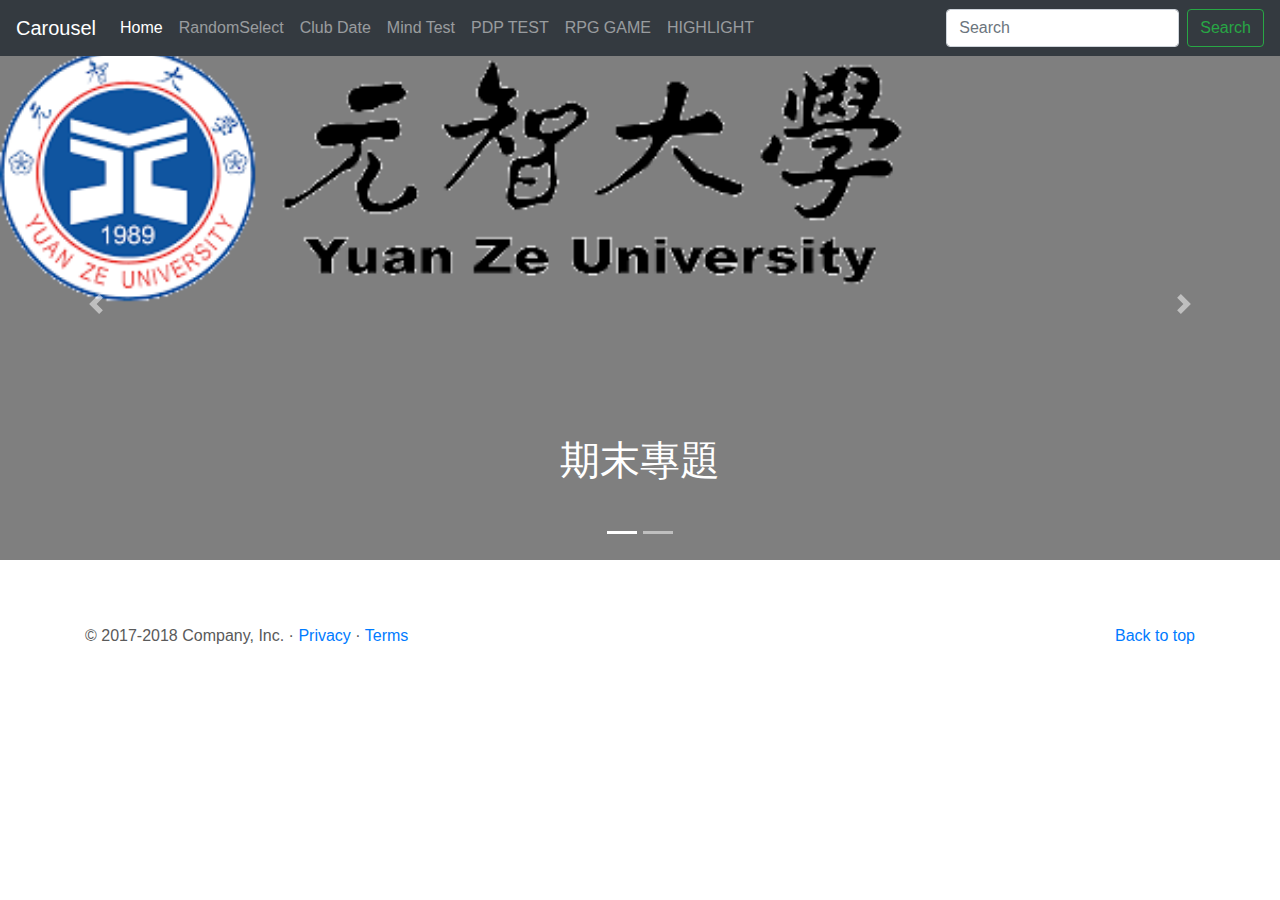
<file: index.html>
<!doctype html>
<html lang="en">

<head>
  <meta charset="utf-8">
  <meta name="viewport" content="width=device-width, initial-scale=1, shrink-to-fit=no">
  <meta name="description" content="">
  <meta name="author" content="">
  <link rel="icon" href="favicon.ico">

  <title>Carousel Template for Bootstrap</title>

  <!-- Bootstrap core CSS -->
  <link href="dist/css/bootstrap.min.css" rel="stylesheet">

  <!-- Custom styles for this template -->
  <link href="carousel.css" rel="stylesheet">
</head>

<body>

  <header>
    <nav class="navbar navbar-expand-md navbar-dark fixed-top bg-dark">
      <a class="navbar-brand" href="#">Carousel</a>
      <button class="navbar-toggler" type="button" data-toggle="collapse" data-target="#navbarCollapse"
        aria-controls="navbarCollapse" aria-expanded="false" aria-label="Toggle navigation">
        <span class="navbar-toggler-icon"></span>
      </button>
      <div class="collapse navbar-collapse" id="navbarCollapse">
        <ul class="navbar-nav mr-auto">
          <li class="nav-item active">
            <a class="nav-link" href="#">Home</a>
          </li>
          <li class="nav-item">
            <a class="nav-link" href="random-select.html">RandomSelect</a>
          </li>
          <li class="nav-item">
            <a class="nav-link" href="Club_date.html">Club Date</a>
          </li>
          <li class="nav-item">
            <a class="nav-link" href="Mind-test.html">Mind Test</a>
          </li>
          <li class="nav-item">
            <a class="nav-link" href="PDP.html">PDP TEST</a>
          </li>
          <li class="nav-item">
            <a class="nav-link" href="RPG.html">RPG GAME</a>
          </li>
          <li class="nav-item">
            <a class="nav-link" href="youtube.html">HIGHLIGHT</a>
          </li>
        </ul>
        <form class="form-inline mt-2 mt-md-0">
          <input class="form-control mr-sm-2" type="text" placeholder="Search" aria-label="Search">
          <button class="btn btn-outline-success my-2 my-sm-0" type="submit">Search</button>
        </form>
      </div>
    </nav>
  </header>

  <main role="main">

    <div id="myCarousel" class="carousel slide" data-ride="carousel">
      <ol class="carousel-indicators">
        <li data-target="#myCarousel" data-slide-to="0" class="active"></li>
        <li data-target="#myCarousel" data-slide-to="1"></li>
      </ol>
      <div class="carousel-inner">
        <div class="carousel-item active">
          <img class="first-slide" src="yzu.png" alt="First slide">
          <div class="container">
            <div class="carousel-caption ">
              <h1>期末專題</h1>
            </div>
          </div>
        </div>
        <div class="carousel-item">
          <img class="second-slide" src="yzu.png" alt="Second slide">
          <div class="container">
            <div class="carousel-caption text-left">
              <br><br><br>
              <h1>About me</h1>
              <p>吉瀚宇</p>
              <p>1061539</p>
              <p>YZU CSE 3B</p>
              <p>From Hsinchu</p>
              <p><a class="btn btn-lg btn-primary" href="https://www.yzu.edu.tw/index.php/tw/" role="button">Go To
                  yzu.edu</a></p>
            </div>
          </div>
        </div>
      </div>
      <a class="carousel-control-prev" href="#myCarousel" role="button" data-slide="prev">
        <span class="carousel-control-prev-icon" aria-hidden="true"></span>
        <span class="sr-only">Previous</span>
      </a>
      <a class="carousel-control-next" href="#myCarousel" role="button" data-slide="next">
        <span class="carousel-control-next-icon" aria-hidden="true"></span>
        <span class="sr-only">Next</span>
      </a>
    </div>


    <!-- Marketing messaging and featurettes
      ================================================== -->
    <!-- Wrap the rest of the page in another container to center all the content. -->

    <!-- FOOTER -->
    <footer class="container">
      <p class="float-right"><a href="#">Back to top</a></p>
      <p>&copy; 2017-2018 Company, Inc. &middot; <a href="#">Privacy</a> &middot; <a href="#">Terms</a></p>
    </footer>
  </main>

  <!-- Bootstrap core JavaScript
    ================================================== -->
  <!-- Placed at the end of the document so the pages load faster -->
  <script src="https://code.jquery.com/jquery-3.3.1.slim.min.js"
    integrity="sha384-q8i/X+965DzO0rT7abK41JStQIAqVgRVzpbzo5smXKp4YfRvH+8abtTE1Pi6jizo"
    crossorigin="anonymous"></script>
  <script>window.jQuery || document.write('<script src="assets/js/vendor/jquery-slim.min.js"><\/script>')</script>
  <script src="assets/js/vendor/popper.min.js"></script>
  <script src="dist/js/bootstrap.min.js"></script>
  <!-- Just to make our placeholder images work. Don't actually copy the next line! -->
  <script src="assets/js/vendor/holder.min.js"></script>
</body>

</html>
</file>
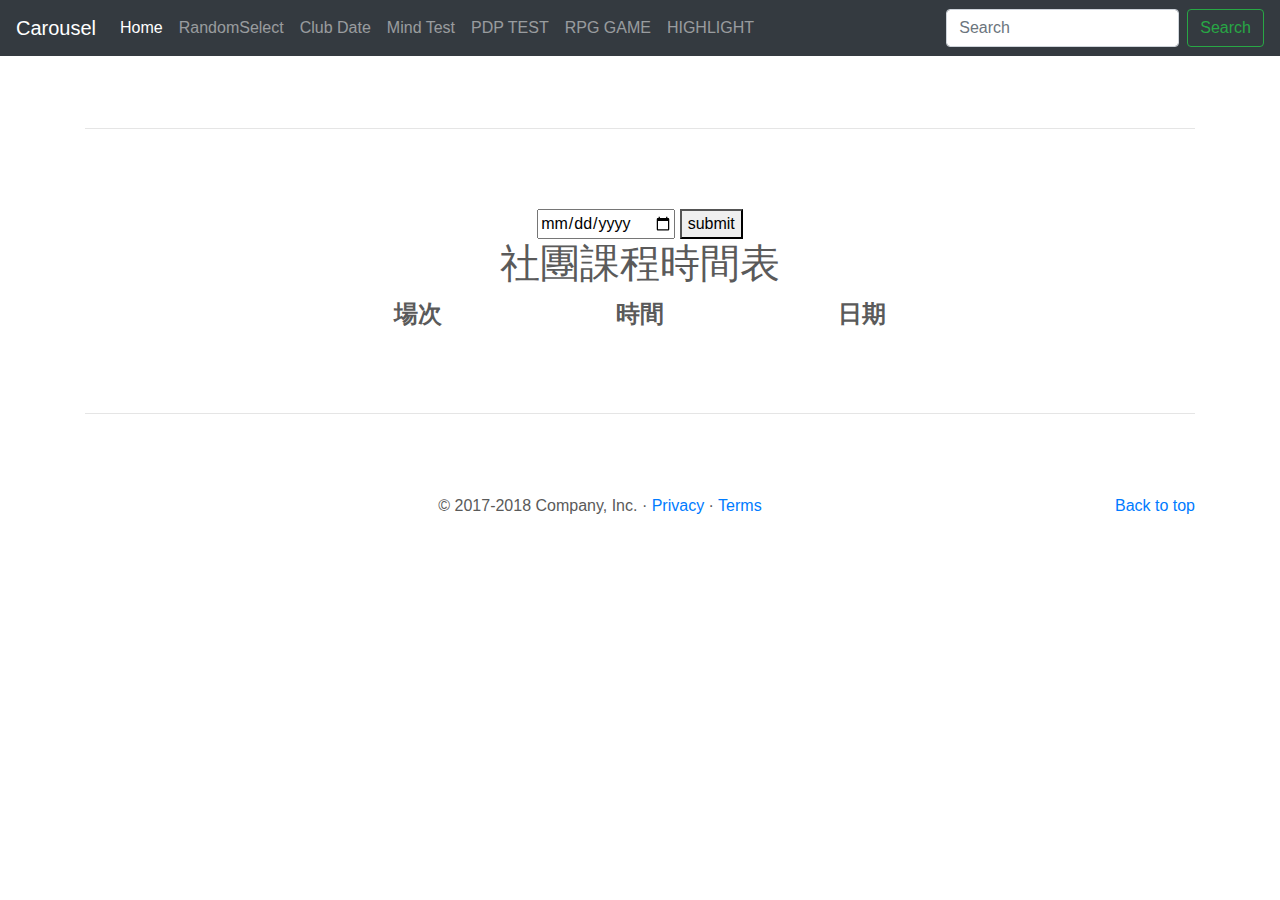
<file: Club_date.html>
<!doctype html>
<html lang="en">

<head>
  <meta charset="utf-8">
  <meta name="viewport" content="width=device-width, initial-scale=1, shrink-to-fit=no">
  <meta name="description" content="">
  <meta name="author" content="">
  <link rel="icon" href="favicon.ico">

  <title>Carousel Template for Bootstrap</title>

  <!-- Bootstrap core CSS -->
  <link href="dist/css/bootstrap.min.css" rel="stylesheet">
  <link rel="stylesheet" href="Club_Date/style.css">

  <!-- Custom styles for this template -->
  <link href="carousel.css" rel="stylesheet">
</head>

<body>

  <header>
    <nav class="navbar navbar-expand-md navbar-dark fixed-top bg-dark">
      <a class="navbar-brand" href="#">Carousel</a>
      <button class="navbar-toggler" type="button" data-toggle="collapse" data-target="#navbarCollapse"
        aria-controls="navbarCollapse" aria-expanded="false" aria-label="Toggle navigation">
        <span class="navbar-toggler-icon"></span>
      </button>
      <div class="collapse navbar-collapse" id="navbarCollapse">
        <ul class="navbar-nav mr-auto">
          <li class="nav-item active">
            <a class="nav-link" href="index.html">Home</a>
          </li>
          <li class="nav-item">
            <a class="nav-link" href="random-select.html">RandomSelect</a>
          </li>
          <li class="nav-item">
            <a class="nav-link" href="#">Club Date</a>
          </li>
          <li class="nav-item">
            <a class="nav-link" href="Mind-test.html">Mind Test</a>
          </li>
          <li class="nav-item">
            <a class="nav-link" href="PDP.html">PDP TEST</a>
          </li>
          <li class="nav-item">
            <a class="nav-link" href="RPG.html">RPG GAME</a>
          </li>
          <li class="nav-item">
            <a class="nav-link" href="youtube.html">HIGHLIGHT</a>
          </li>
        </ul>
        <form class="form-inline mt-2 mt-md-0">
          <input class="form-control mr-sm-2" type="text" placeholder="Search" aria-label="Search">
          <button class="btn btn-outline-success my-2 my-sm-0" type="submit">Search</button>
        </form>
      </div>
    </nav>
  </header>

  <main role="main">

    <!-- Marketing messaging and featurettes
      ================================================== -->
    <!-- Wrap the rest of the page in another container to center all the content. -->

    <div class="container marketing">

      <!-- Three columns of text below the carousel -->

      <!-- START THE FEATURETTES -->

      <hr class="featurette-divider">
      <input type="date" id="club_input_date">
      <button id="submit">submit</button>
      <h1>社團課程時間表</h1>
      <table id="club_courseTable"></table>
      <!--mothod1
            <a><img src="..."> </a>
            <a><img src="..."> </a>
            <a><img src="..."> </a>
        -->

      <hr class="featurette-divider">

      <!-- /END THE FEATURETTES -->

    </div><!-- /.container -->


    <!-- FOOTER -->
    <footer class="container">
      <p class="float-right"><a href="#">Back to top</a></p>
      <p>&copy; 2017-2018 Company, Inc. &middot; <a href="#">Privacy</a> &middot; <a href="#">Terms</a></p>
    </footer>
  </main>

  <!-- Bootstrap core JavaScript
    ================================================== -->
  <!-- Placed at the end of the document so the pages load faster -->
  <script src="https://code.jquery.com/jquery-3.3.1.slim.min.js"
    integrity="sha384-q8i/X+965DzO0rT7abK41JStQIAqVgRVzpbzo5smXKp4YfRvH+8abtTE1Pi6jizo"
    crossorigin="anonymous"></script>
  <script>window.jQuery || document.write('<script src="assets/js/vendor/jquery-slim.min.js"><\/script>')</script>
  <script src="assets/js/vendor/popper.min.js"></script>
  <script src="dist/js/bootstrap.min.js"></script>
  <!-- Just to make our placeholder images work. Don't actually copy the next line! -->
  <script src="assets/js/vendor/holder.min.js"></script>
  <script src="Club_Date/topic.js"></script>
  <script src="Club_Date/main.js"></script>
</body>

</html>
</file>
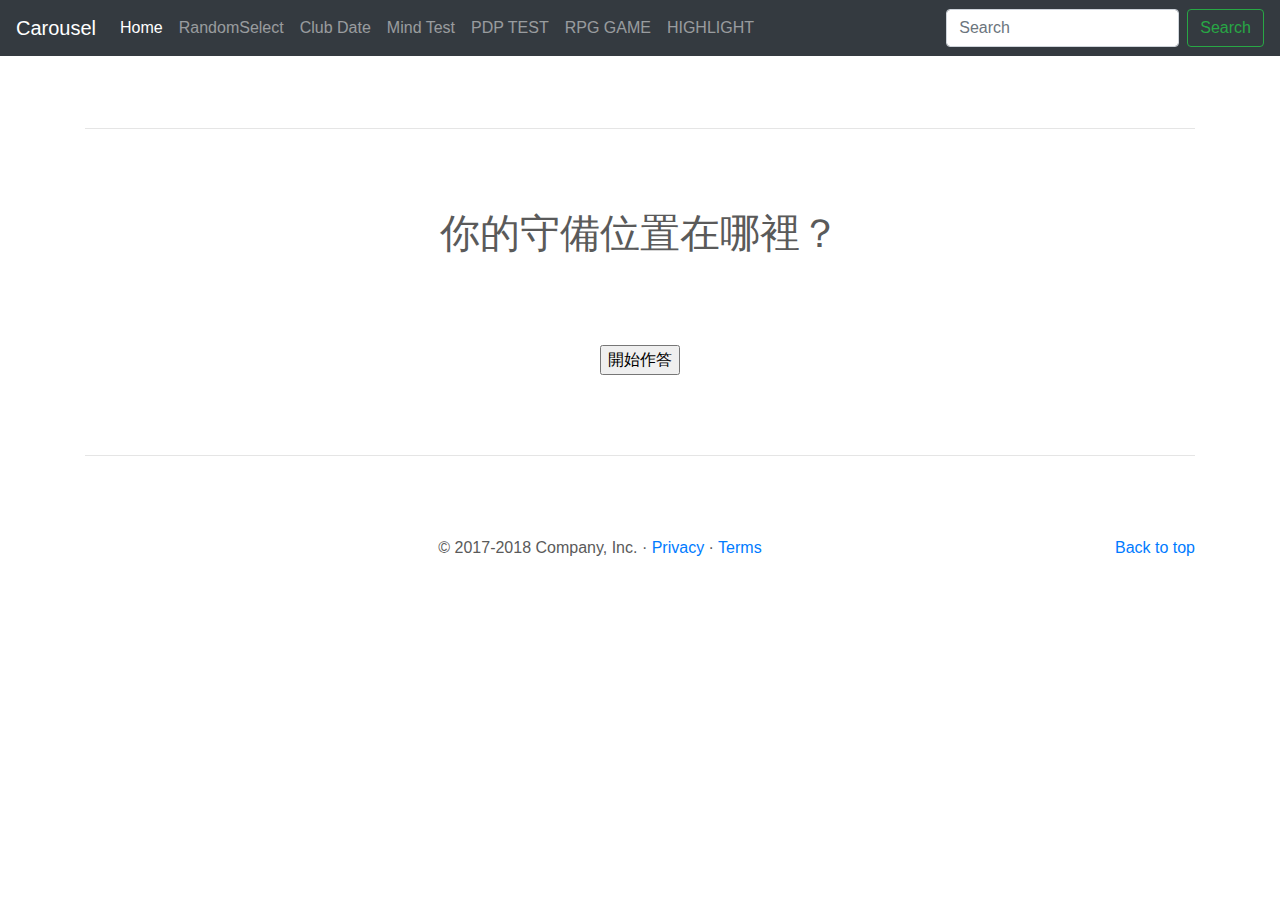
<file: Mind-test.html>
<!doctype html>
<html lang="en">

<head>
  <meta charset="utf-8">
  <meta name="viewport" content="width=device-width, initial-scale=1, shrink-to-fit=no">
  <meta name="description" content="">
  <meta name="author" content="">
  <link rel="icon" href="favicon.ico">

  <title>Carousel Template for Bootstrap</title>

  <!-- Bootstrap core CSS -->
  <link href="dist/css/bootstrap.min.css" rel="stylesheet">
  <link rel="stylesheet" href="Mind test/style.css">

  <!-- Custom styles for this template -->
  <link href="carousel.css" rel="stylesheet">
</head>

<body>

  <header>
    <nav class="navbar navbar-expand-md navbar-dark fixed-top bg-dark">
      <a class="navbar-brand" href="#">Carousel</a>
      <button class="navbar-toggler" type="button" data-toggle="collapse" data-target="#navbarCollapse"
        aria-controls="navbarCollapse" aria-expanded="false" aria-label="Toggle navigation">
        <span class="navbar-toggler-icon"></span>
      </button>
      <div class="collapse navbar-collapse" id="navbarCollapse">
        <ul class="navbar-nav mr-auto">
          <li class="nav-item active">
            <a class="nav-link" href="index.html">Home</a>
          </li>
          <li class="nav-item">
            <a class="nav-link" href="random-select.html">RandomSelect</a>
          </li>
          <li class="nav-item">
            <a class="nav-link" href="Club_date.html">Club Date</a>
          </li>
          <li class="nav-item">
            <a class="nav-link" href="#">Mind Test</a>
          </li>
          <li class="nav-item">
            <a class="nav-link" href="PDP.html">PDP TEST</a>
          </li>
          <li class="nav-item">
            <a class="nav-link" href="RPG.html">RPG GAME</a>
          </li>
          <li class="nav-item">
            <a class="nav-link" href="youtube.html">HIGHLIGHT</a>
          </li>
        </ul>
        <form class="form-inline mt-2 mt-md-0">
          <input class="form-control mr-sm-2" type="text" placeholder="Search" aria-label="Search">
          <button class="btn btn-outline-success my-2 my-sm-0" type="submit">Search</button>
        </form>
      </div>
    </nav>
  </header>

  <main role="main">

    <!-- Marketing messaging and featurettes
      ================================================== -->
    <!-- Wrap the rest of the page in another container to center all the content. -->

    <div class="container marketing">

      <!-- Three columns of text below the carousel -->

      <!-- START THE FEATURETTES -->

      <hr class="featurette-divider">
      <H1>你的守備位置在哪裡？</H1>
      <br><br>
      <div>
        <h2 id="question"></h2>
        <div id="options"></div>
        <img id="picture">
      </div>
      <input id="startButton" type="button" value="開始作答">
      <!--mothod1
            <a><img src="..."> </a>
            <a><img src="..."> </a>
            <a><img src="..."> </a>
        -->

      <hr class="featurette-divider">

      <!-- /END THE FEATURETTES -->

    </div><!-- /.container -->


    <!-- FOOTER -->
    <footer class="container">
      <p class="float-right"><a href="#">Back to top</a></p>
      <p>&copy; 2017-2018 Company, Inc. &middot; <a href="#">Privacy</a> &middot; <a href="#">Terms</a></p>
    </footer>
  </main>

  <!-- Bootstrap core JavaScript
    ================================================== -->
  <!-- Placed at the end of the document so the pages load faster -->
  <script src="https://code.jquery.com/jquery-3.3.1.slim.min.js"
    integrity="sha384-q8i/X+965DzO0rT7abK41JStQIAqVgRVzpbzo5smXKp4YfRvH+8abtTE1Pi6jizo"
    crossorigin="anonymous"></script>
  <script>window.jQuery || document.write('<script src="assets/js/vendor/jquery-slim.min.js"><\/script>')</script>
  <script src="assets/js/vendor/popper.min.js"></script>
  <script src="dist/js/bootstrap.min.js"></script>
  <!-- Just to make our placeholder images work. Don't actually copy the next line! -->
  <script src="assets/js/vendor/holder.min.js"></script>
  <script src="Mind test/main.js"></script>
  <script src="Mind test/data.js"></script>
</body>

</html>
</file>
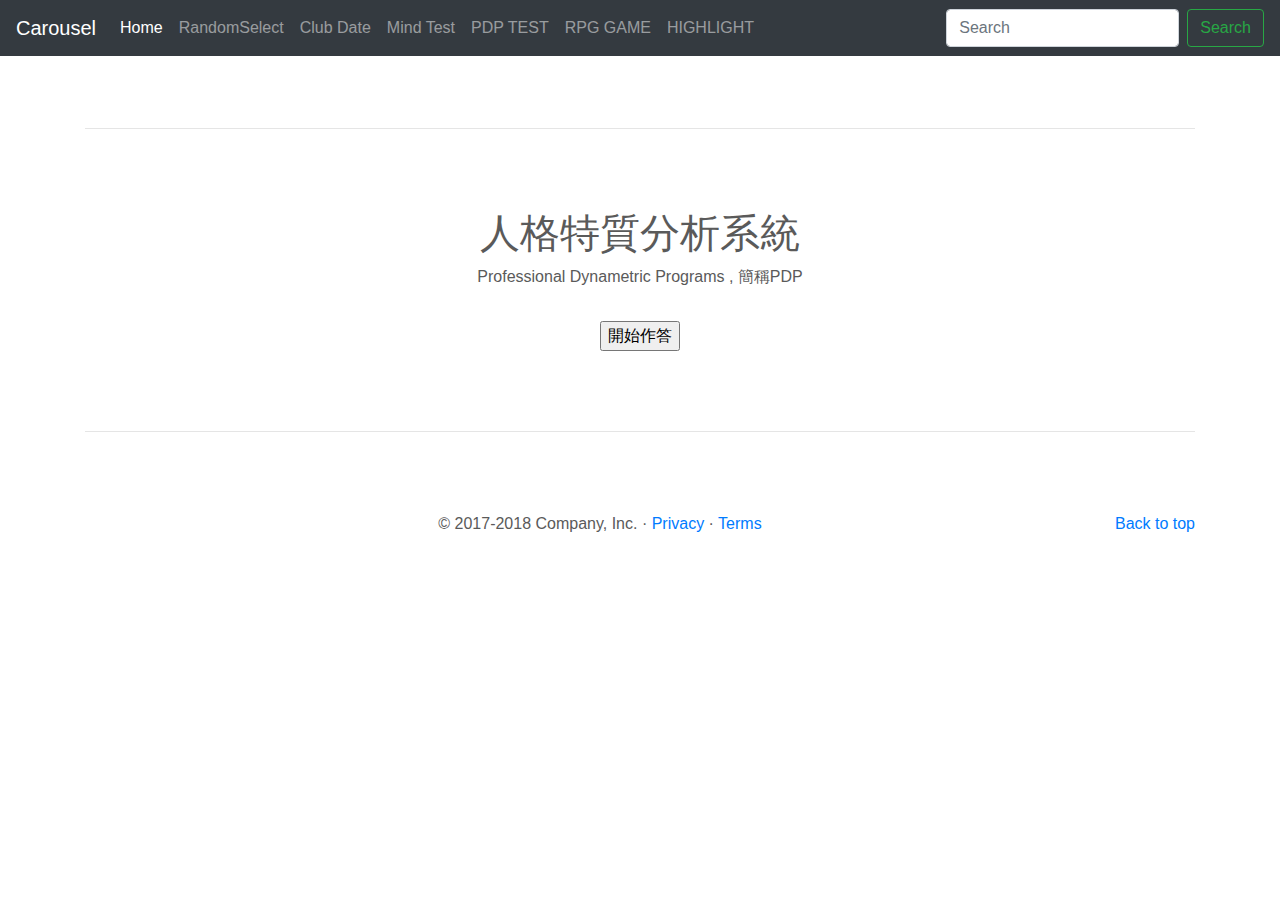
<file: PDP.html>
<!doctype html>
<html lang="en">

<head>
  <meta charset="utf-8">
  <meta name="viewport" content="width=device-width, initial-scale=1, shrink-to-fit=no">
  <meta name="description" content="">
  <meta name="author" content="">
  <link rel="icon" href="favicon.ico">

  <title>Carousel Template for Bootstrap</title>

  <!-- Bootstrap core CSS -->
  <link href="dist/css/bootstrap.min.css" rel="stylesheet">
  <link rel="stylesheet" href="PDP quiz/style.css">

  <!-- Custom styles for this template -->
  <link href="carousel.css" rel="stylesheet">
</head>

<body>

  <header>
    <nav class="navbar navbar-expand-md navbar-dark fixed-top bg-dark">
      <a class="navbar-brand" href="#">Carousel</a>
      <button class="navbar-toggler" type="button" data-toggle="collapse" data-target="#navbarCollapse"
        aria-controls="navbarCollapse" aria-expanded="false" aria-label="Toggle navigation">
        <span class="navbar-toggler-icon"></span>
      </button>
      <div class="collapse navbar-collapse" id="navbarCollapse">
        <ul class="navbar-nav mr-auto">
          <li class="nav-item active">
            <a class="nav-link" href="index.html">Home</a>
          </li>
          <li class="nav-item">
            <a class="nav-link" href="random-select.html">RandomSelect</a>
          </li>
          <li class="nav-item">
            <a class="nav-link" href="Club_date.html">Club Date</a>
          </li>
          <li class="nav-item">
            <a class="nav-link" href="Mind-test.html">Mind Test</a>
          </li>
          <li class="nav-item">
            <a class="nav-link" href="#">PDP TEST</a>
          </li>
          <li class="nav-item">
            <a class="nav-link" href="RPG.html">RPG GAME</a>
          </li>
          <li class="nav-item">
            <a class="nav-link" href="youtube.html">HIGHLIGHT</a>
          </li>
        </ul>
        <form class="form-inline mt-2 mt-md-0">
          <input class="form-control mr-sm-2" type="text" placeholder="Search" aria-label="Search">
          <button class="btn btn-outline-success my-2 my-sm-0" type="submit">Search</button>
        </form>
      </div>
    </nav>
  </header>

  <main role="main">

    <!-- Marketing messaging and featurettes
      ================================================== -->
    <!-- Wrap the rest of the page in another container to center all the content. -->

    <div class="container marketing">

      <!-- Three columns of text below the carousel -->

      <!-- START THE FEATURETTES -->

      <hr class="featurette-divider">
      <h1>人格特質分析系統</h1>
      <h11>Professional Dynametric Programs , 簡稱PDP</h11>
      <br><br>
      <div>
        <h2 id="question"></h2>
        <div id="options"></div>
      </div>
      <input id="startButton" type="button" value="開始作答">
      <!--mothod1
            <a><img src="..."> </a>
            <a><img src="..."> </a>
            <a><img src="..."> </a>
        -->

      <hr class="featurette-divider">

      <!-- /END THE FEATURETTES -->

    </div><!-- /.container -->


    <!-- FOOTER -->
    <footer class="container">
      <p class="float-right"><a href="#">Back to top</a></p>
      <p>&copy; 2017-2018 Company, Inc. &middot; <a href="#">Privacy</a> &middot; <a href="#">Terms</a></p>
    </footer>
  </main>

  <!-- Bootstrap core JavaScript
    ================================================== -->
  <!-- Placed at the end of the document so the pages load faster -->
  <script src="https://code.jquery.com/jquery-3.3.1.slim.min.js"
    integrity="sha384-q8i/X+965DzO0rT7abK41JStQIAqVgRVzpbzo5smXKp4YfRvH+8abtTE1Pi6jizo"
    crossorigin="anonymous"></script>
  <script>window.jQuery || document.write('<script src="assets/js/vendor/jquery-slim.min.js"><\/script>')</script>
  <script src="assets/js/vendor/popper.min.js"></script>
  <script src="dist/js/bootstrap.min.js"></script>
  <!-- Just to make our placeholder images work. Don't actually copy the next line! -->
  <script src="assets/js/vendor/holder.min.js"></script>
  <script src="PDP quiz/main.js"></script>
  <script src="PDP quiz/data.js"></script>
</body>

</html>
</file>
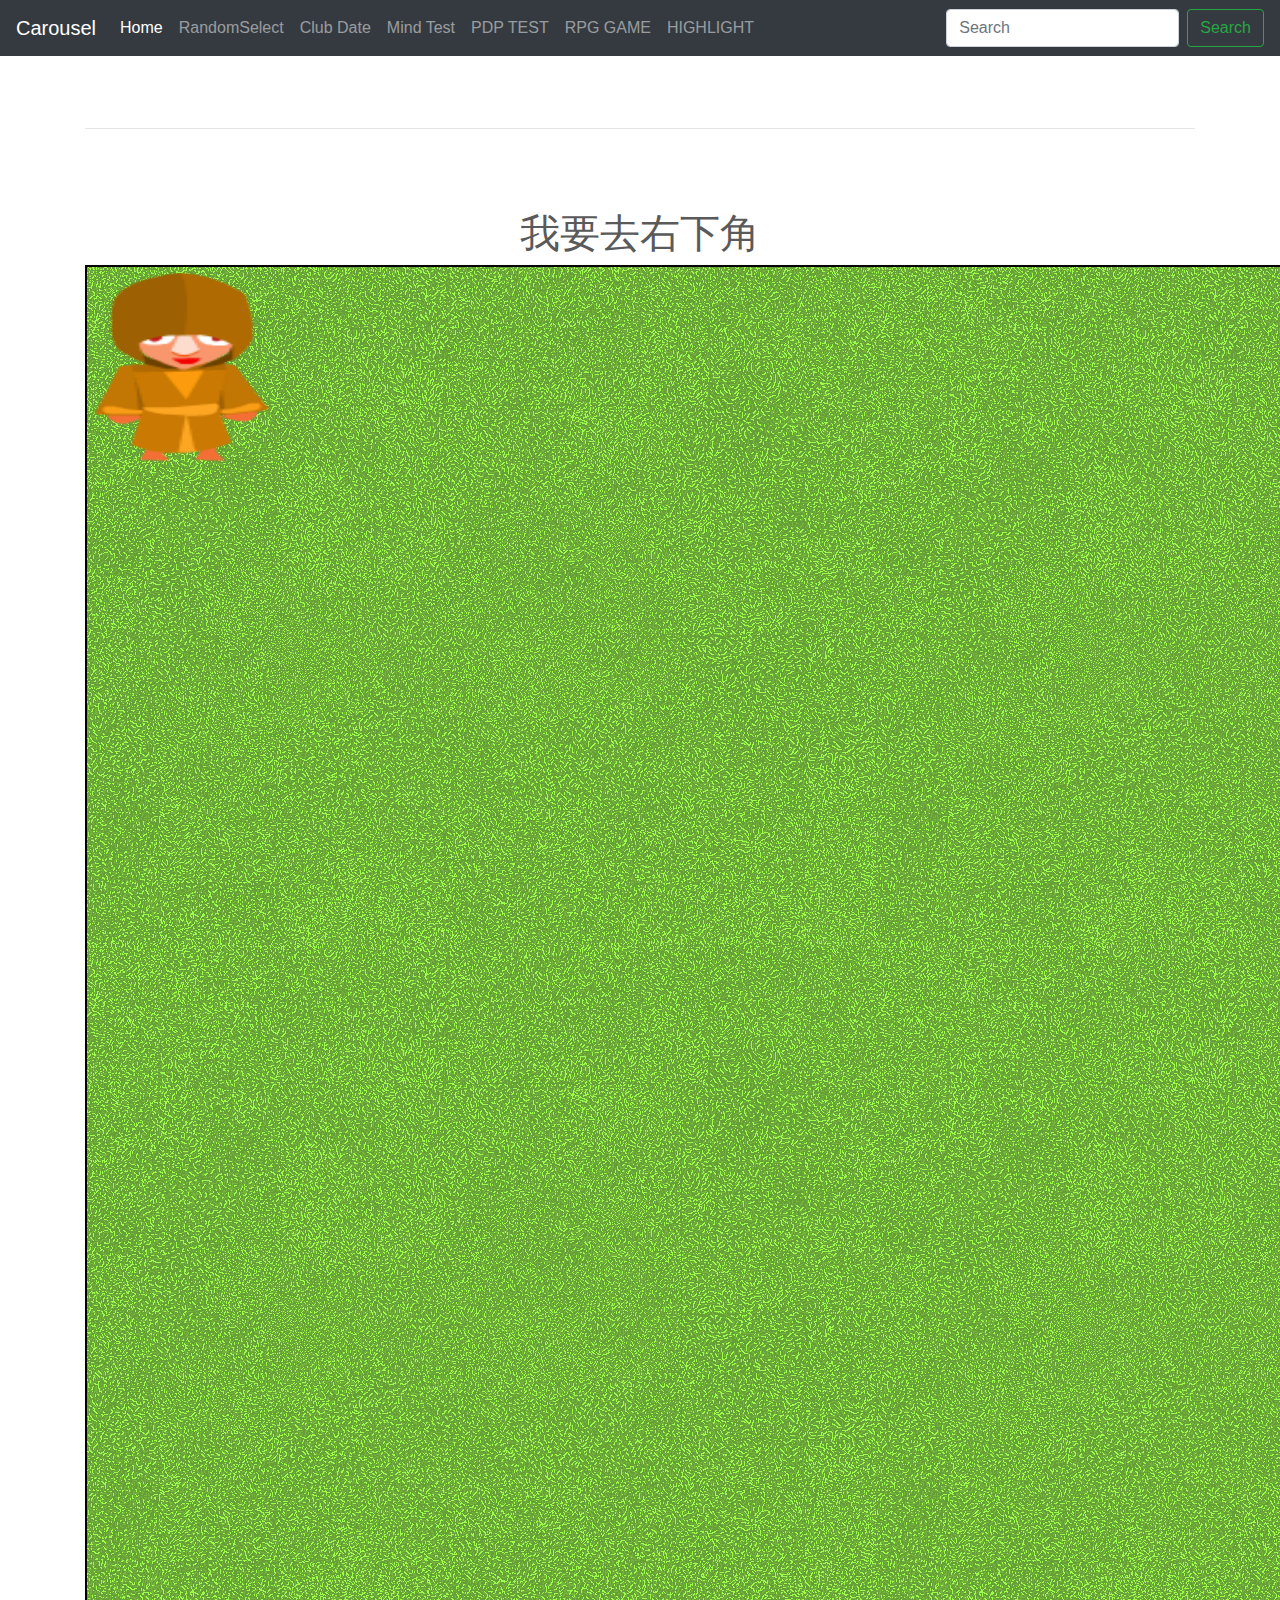
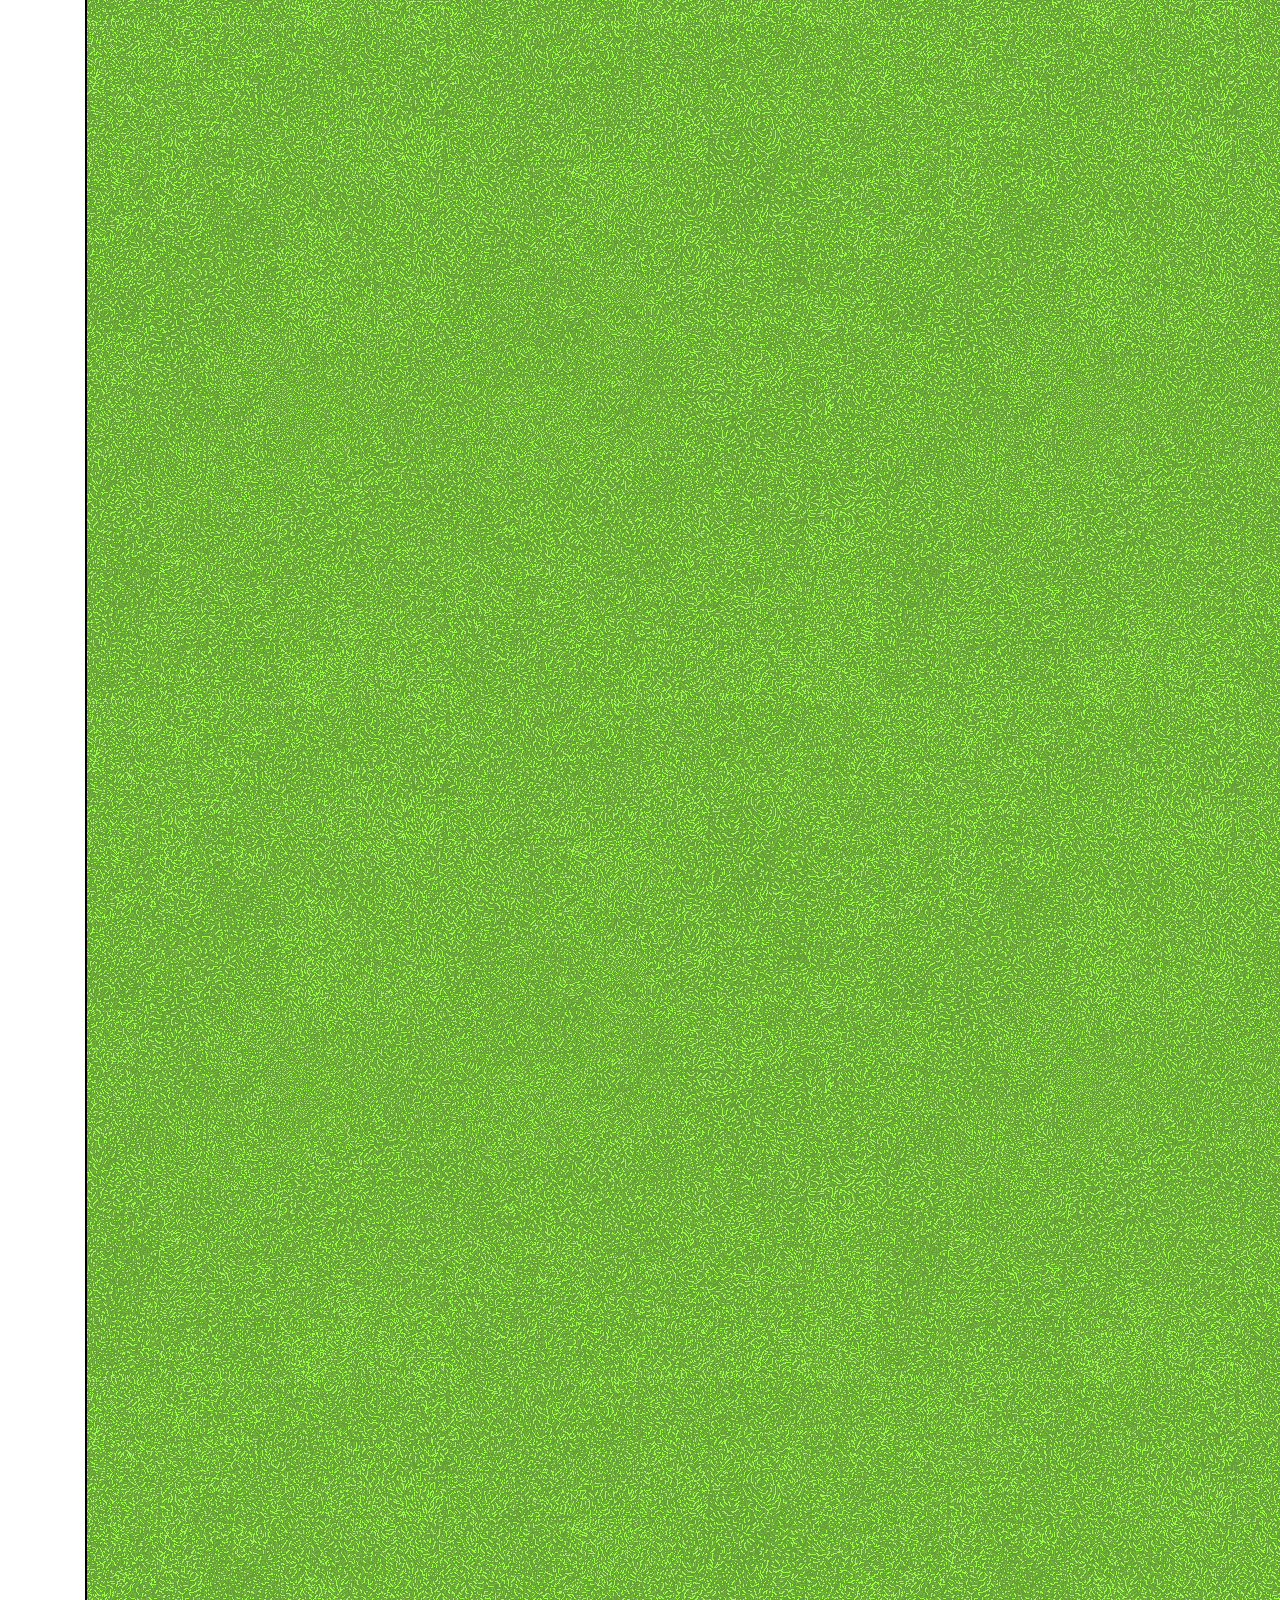
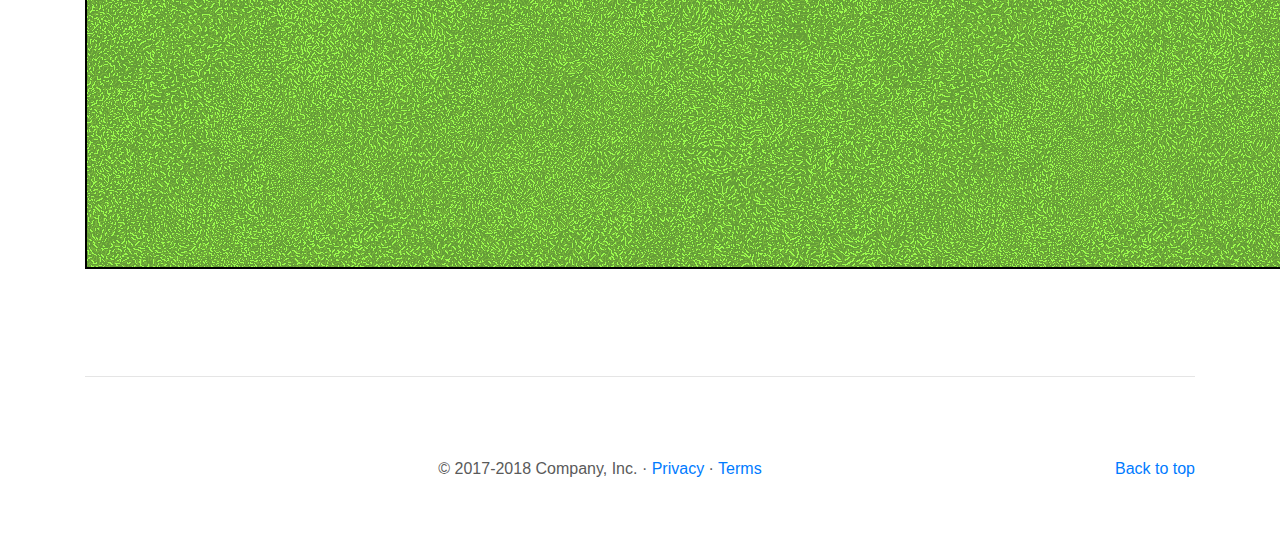
<file: RPG.html>
<!doctype html>
<html lang="en">

<head>
  <meta charset="utf-8">
  <meta name="viewport" content="width=device-width, initial-scale=1, shrink-to-fit=no">
  <meta name="description" content="">
  <meta name="author" content="">
  <link rel="icon" href="favicon.ico">

  <title>Carousel Template for Bootstrap</title>

  <!-- Bootstrap core CSS -->
  <link href="dist/css/bootstrap.min.css" rel="stylesheet">
  <link rel="stylesheet" href="RPG/style.css">

  <!-- Custom styles for this template -->
  <link href="carousel.css" rel="stylesheet">
</head>

<body>

  <header>
    <nav class="navbar navbar-expand-md navbar-dark fixed-top bg-dark">
      <a class="navbar-brand" href="#">Carousel</a>
      <button class="navbar-toggler" type="button" data-toggle="collapse" data-target="#navbarCollapse"
        aria-controls="navbarCollapse" aria-expanded="false" aria-label="Toggle navigation">
        <span class="navbar-toggler-icon"></span>
      </button>
      <div class="collapse navbar-collapse" id="navbarCollapse">
        <ul class="navbar-nav mr-auto">
          <li class="nav-item active">
            <a class="nav-link" href="index.html">Home</a>
          </li>
          <li class="nav-item">
            <a class="nav-link" href="random-select.html">RandomSelect</a>
          </li>
          <li class="nav-item">
            <a class="nav-link" href="Club_date.html">Club Date</a>
          </li>
          <li class="nav-item">
            <a class="nav-link" href="Mind-test.html">Mind Test</a>
          </li>
          <li class="nav-item">
            <a class="nav-link" href="PDP.html">PDP TEST</a>
          </li>
          <li class="nav-item">
            <a class="nav-link" href="#">RPG GAME</a>
          </li>
          <li class="nav-item">
            <a class="nav-link" href="youtube.html">HIGHLIGHT</a>
          </li>
        </ul>
        <form class="form-inline mt-2 mt-md-0">
          <input class="form-control mr-sm-2" type="text" placeholder="Search" aria-label="Search">
          <button class="btn btn-outline-success my-2 my-sm-0" type="submit">Search</button>
        </form>
      </div>
    </nav>
  </header>

  <main role="main">

    <!-- Marketing messaging and featurettes
      ================================================== -->
    <!-- Wrap the rest of the page in another container to center all the content. -->

    <div class="container marketing">

      <!-- Three columns of text below the carousel -->

      <!-- START THE FEATURETTES -->

      <hr class="featurette-divider">
      <h1>我要去右下角</h1>
      <div>
        <canvas id="myCanvas" width="3200" height="3200"></canvas>
        <div id="talkBox"></div>
      </div>
      <!--mothod1
            <a><img src="..."> </a>
            <a><img src="..."> </a>
            <a><img src="..."> </a>
        -->

      <hr class="featurette-divider">

      <!-- /END THE FEATURETTES -->

    </div><!-- /.container -->


    <!-- FOOTER -->
    <footer class="container">
      <p class="float-right"><a href="#">Back to top</a></p>
      <p>&copy; 2017-2018 Company, Inc. &middot; <a href="#">Privacy</a> &middot; <a href="#">Terms</a></p>
    </footer>
  </main>

  <!-- Bootstrap core JavaScript
    ================================================== -->
  <!-- Placed at the end of the document so the pages load faster -->
  <script src="https://code.jquery.com/jquery-3.3.1.slim.min.js"
    integrity="sha384-q8i/X+965DzO0rT7abK41JStQIAqVgRVzpbzo5smXKp4YfRvH+8abtTE1Pi6jizo"
    crossorigin="anonymous"></script>
  <script>window.jQuery || document.write('<script src="assets/js/vendor/jquery-slim.min.js"><\/script>')</script>
  <script src="assets/js/vendor/popper.min.js"></script>
  <script src="dist/js/bootstrap.min.js"></script>
  <!-- Just to make our placeholder images work. Don't actually copy the next line! -->
  <script src="assets/js/vendor/holder.min.js"></script>
  <script src="https://code.jquery.com/jquery-3.4.1.min.js"></script>
  <script src="RPG/main.js"></script>
</body>

</html>
</file>
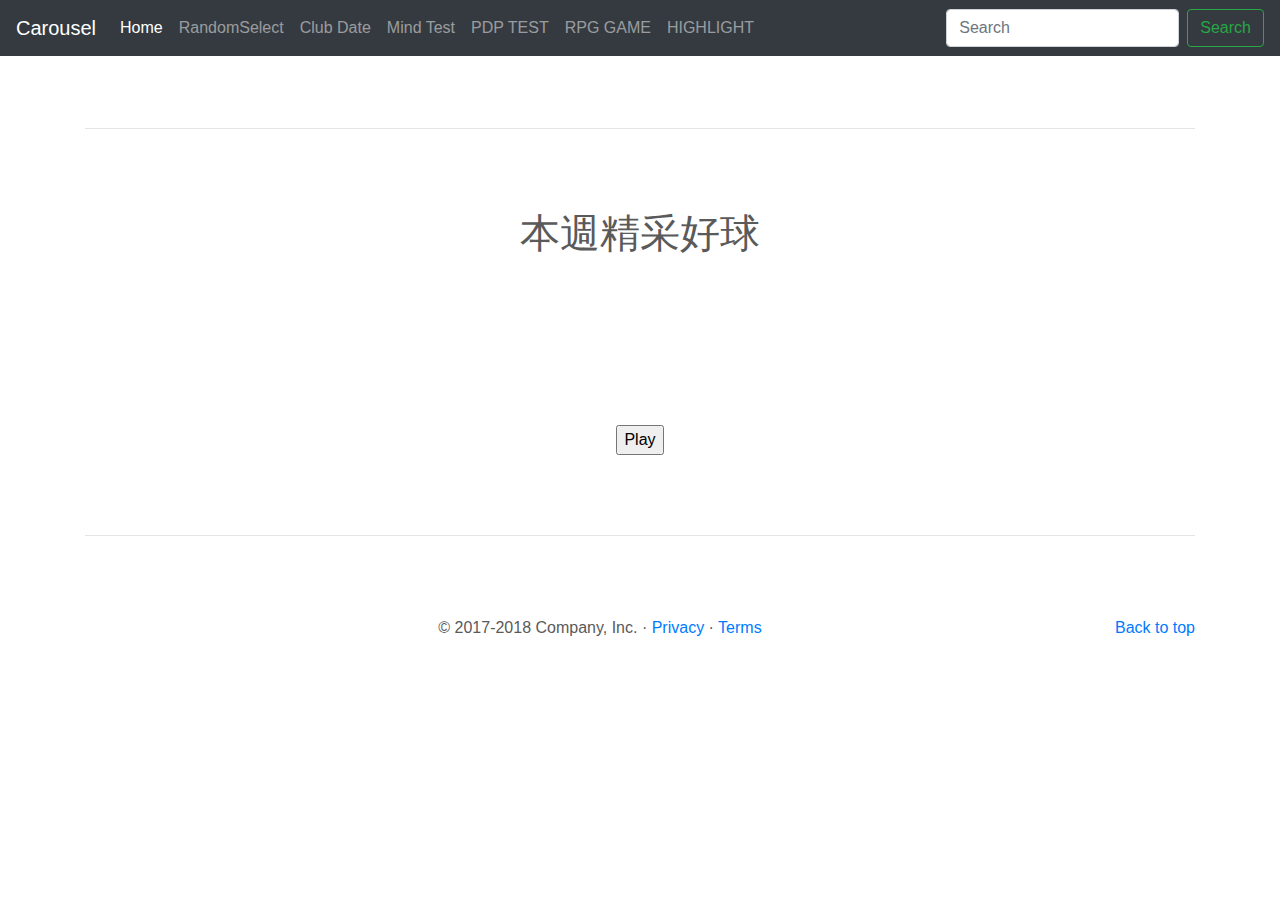
<file: Youtube.html>
<!doctype html>
<html lang="en">

<head>
  <meta charset="utf-8">
  <meta name="viewport" content="width=device-width, initial-scale=1, shrink-to-fit=no">
  <meta name="description" content="">
  <meta name="author" content="">
  <link rel="icon" href="favicon.ico">

  <title>Carousel Template for Bootstrap</title>

  <!-- Bootstrap core CSS -->
  <link href="dist/css/bootstrap.min.css" rel="stylesheet">
  <link rel="stylesheet" href="youtube/style.css">

  <!-- Custom styles for this template -->
  <link href="carousel.css" rel="stylesheet">
</head>

<body>

  <header>
    <nav class="navbar navbar-expand-md navbar-dark fixed-top bg-dark">
      <a class="navbar-brand" href="#">Carousel</a>
      <button class="navbar-toggler" type="button" data-toggle="collapse" data-target="#navbarCollapse"
        aria-controls="navbarCollapse" aria-expanded="false" aria-label="Toggle navigation">
        <span class="navbar-toggler-icon"></span>
      </button>
      <div class="collapse navbar-collapse" id="navbarCollapse">
        <ul class="navbar-nav mr-auto">
          <li class="nav-item active">
            <a class="nav-link" href="index.html">Home</a>
          </li>
          <li class="nav-item">
            <a class="nav-link" href="random-select.html">RandomSelect</a>
          </li>
          <li class="nav-item">
            <a class="nav-link" href="Club_date.html">Club Date</a>
          </li>
          <li class="nav-item">
            <a class="nav-link" href="Mind-test.html">Mind Test</a>
          </li>
          <li class="nav-item">
            <a class="nav-link" href="PDP.html">PDP TEST</a>
          </li>
          <li class="nav-item">
            <a class="nav-link" href="RPG.html">RPG GAME</a>
          </li>
          <li class="nav-item">
            <a class="nav-link" href="#">HIGHLIGHT</a>
          </li>
        </ul>
        <form class="form-inline mt-2 mt-md-0">
          <input class="form-control mr-sm-2" type="text" placeholder="Search" aria-label="Search">
          <button class="btn btn-outline-success my-2 my-sm-0" type="submit">Search</button>
        </form>
      </div>
    </nav>
  </header>

  <main role="main">

    <!-- Marketing messaging and featurettes
      ================================================== -->
    <!-- Wrap the rest of the page in another container to center all the content. -->

    <div class="container marketing">

      <!-- Three columns of text below the carousel -->

      <!-- START THE FEATURETTES -->

      <hr class="featurette-divider">
      <h1>本週精采好球</h1>
      <br><br>
      <h2 id="video_text"></h2><br><br>
      <div id="player" active></div>
      <br>
      <input type="button" id="playButton" value="Play">
      <!--mothod1
            <a><img src="..."> </a>
            <a><img src="..."> </a>
            <a><img src="..."> </a>
        -->

      <hr class="featurette-divider">

      <!-- /END THE FEATURETTES -->

    </div><!-- /.container -->


    <!-- FOOTER -->
    <footer class="container">
      <p class="float-right"><a href="#">Back to top</a></p>
      <p>&copy; 2017-2018 Company, Inc. &middot; <a href="#">Privacy</a> &middot; <a href="#">Terms</a></p>
    </footer>
  </main>

  <!-- Bootstrap core JavaScript
    ================================================== -->
  <!-- Placed at the end of the document so the pages load faster -->
  <script src="https://code.jquery.com/jquery-3.4.1.min.js"
    integrity="sha384-q8i/X+965DzO0rT7abK41JStQIAqVgRVzpbzo5smXKp4YfRvH+8abtTE1Pi6jizo"
    crossorigin="anonymous"></script>
  <script>window.jQuery || document.write('<script src="assets/js/vendor/jquery-slim.min.js"><\/script>')</script>
  <script src="assets/js/vendor/popper.min.js"></script>
  <script src="dist/js/bootstrap.min.js"></script>
  <!-- Just to make our placeholder images work. Don't actually copy the next line! -->
  <script src="assets/js/vendor/holder.min.js"></script>
  <script src="youtube/main.js"></script>
  <script src="youtube/playlist.js"></script>
  <script src="https://www.youtube.com/iframe_api"></script>
</body>

</html>
</file>
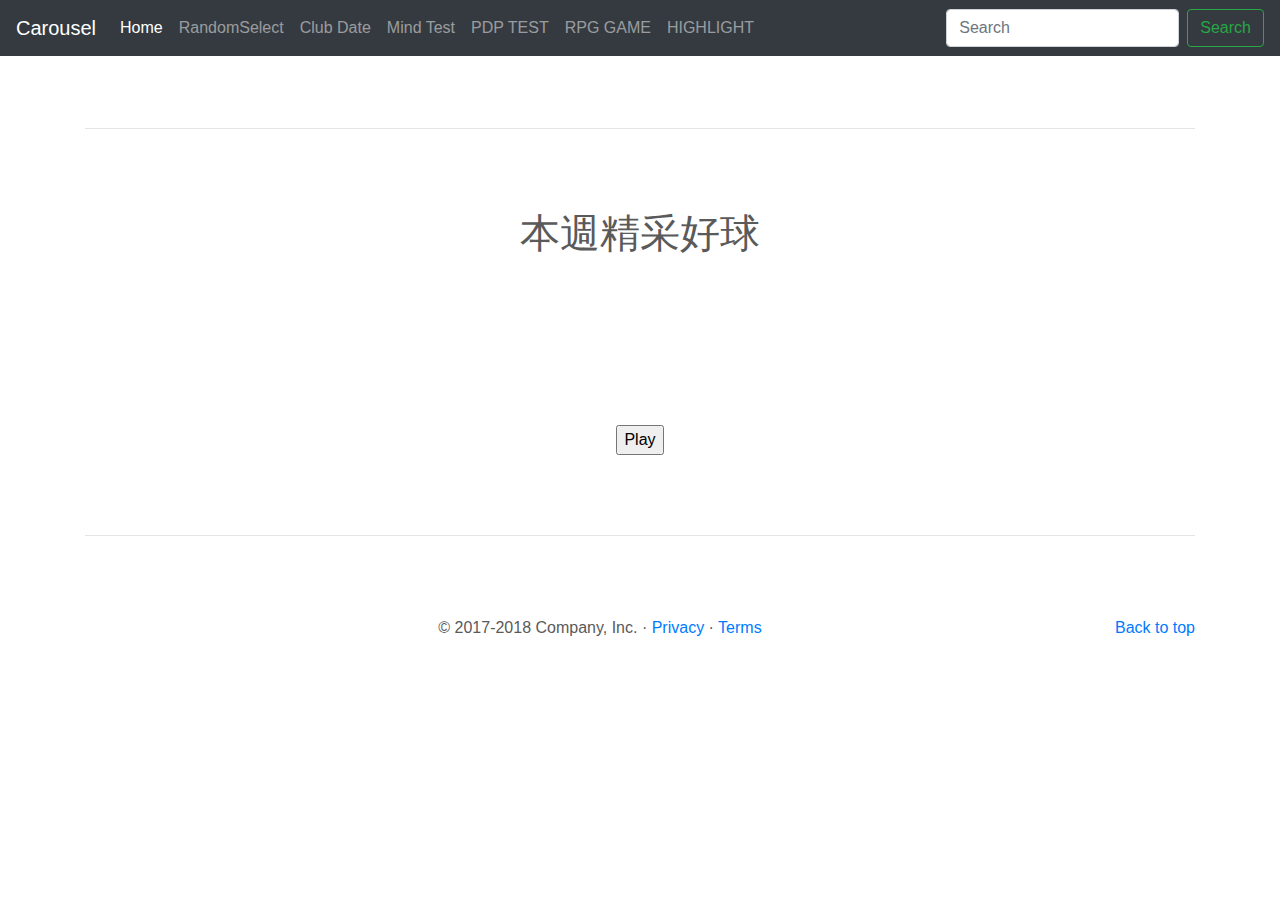
<file: youtube.html>
<!doctype html>
<html lang="en">

<head>
  <meta charset="utf-8">
  <meta name="viewport" content="width=device-width, initial-scale=1, shrink-to-fit=no">
  <meta name="description" content="">
  <meta name="author" content="">
  <link rel="icon" href="favicon.ico">

  <title>Carousel Template for Bootstrap</title>

  <!-- Bootstrap core CSS -->
  <link href="dist/css/bootstrap.min.css" rel="stylesheet">
  <link rel="stylesheet" href="youtube/style.css">

  <!-- Custom styles for this template -->
  <link href="carousel.css" rel="stylesheet">
</head>

<body>

  <header>
    <nav class="navbar navbar-expand-md navbar-dark fixed-top bg-dark">
      <a class="navbar-brand" href="#">Carousel</a>
      <button class="navbar-toggler" type="button" data-toggle="collapse" data-target="#navbarCollapse"
        aria-controls="navbarCollapse" aria-expanded="false" aria-label="Toggle navigation">
        <span class="navbar-toggler-icon"></span>
      </button>
      <div class="collapse navbar-collapse" id="navbarCollapse">
        <ul class="navbar-nav mr-auto">
          <li class="nav-item active">
            <a class="nav-link" href="index.html">Home</a>
          </li>
          <li class="nav-item">
            <a class="nav-link" href="random-select.html">RandomSelect</a>
          </li>
          <li class="nav-item">
            <a class="nav-link" href="Club_date.html">Club Date</a>
          </li>
          <li class="nav-item">
            <a class="nav-link" href="Mind-test.html">Mind Test</a>
          </li>
          <li class="nav-item">
            <a class="nav-link" href="PDP.html">PDP TEST</a>
          </li>
          <li class="nav-item">
            <a class="nav-link" href="RPG.html">RPG GAME</a>
          </li>
          <li class="nav-item">
            <a class="nav-link" href="#">HIGHLIGHT</a>
          </li>
        </ul>
        <form class="form-inline mt-2 mt-md-0">
          <input class="form-control mr-sm-2" type="text" placeholder="Search" aria-label="Search">
          <button class="btn btn-outline-success my-2 my-sm-0" type="submit">Search</button>
        </form>
      </div>
    </nav>
  </header>

  <main role="main">

    <!-- Marketing messaging and featurettes
      ================================================== -->
    <!-- Wrap the rest of the page in another container to center all the content. -->

    <div class="container marketing">

      <!-- Three columns of text below the carousel -->

      <!-- START THE FEATURETTES -->

      <hr class="featurette-divider">
      <h1>本週精采好球</h1>
      <br><br>
      <h2 id="video_text"></h2><br><br>
      <div id="player" active></div>
      <br>
      <input type="button" id="playButton" value="Play">
      <!--mothod1
            <a><img src="..."> </a>
            <a><img src="..."> </a>
            <a><img src="..."> </a>
        -->

      <hr class="featurette-divider">

      <!-- /END THE FEATURETTES -->

    </div><!-- /.container -->


    <!-- FOOTER -->
    <footer class="container">
      <p class="float-right"><a href="#">Back to top</a></p>
      <p>&copy; 2017-2018 Company, Inc. &middot; <a href="#">Privacy</a> &middot; <a href="#">Terms</a></p>
    </footer>
  </main>

  <!-- Bootstrap core JavaScript
    ================================================== -->
  <!-- Placed at the end of the document so the pages load faster -->
  <script src="https://code.jquery.com/jquery-3.4.1.min.js"
    integrity="sha384-q8i/X+965DzO0rT7abK41JStQIAqVgRVzpbzo5smXKp4YfRvH+8abtTE1Pi6jizo"
    crossorigin="anonymous"></script>
  <script>window.jQuery || document.write('<script src="assets/js/vendor/jquery-slim.min.js"><\/script>')</script>
  <script src="assets/js/vendor/popper.min.js"></script>
  <script src="dist/js/bootstrap.min.js"></script>
  <!-- Just to make our placeholder images work. Don't actually copy the next line! -->
  <script src="assets/js/vendor/holder.min.js"></script>
  <script src="youtube/main.js"></script>
  <script src="youtube/playlist.js"></script>
  <script src="https://www.youtube.com/iframe_api"></script>
</body>

</html>
</file>
<file: carousel.css>
/* GLOBAL STYLES
-------------------------------------------------- */
/* Padding below the footer and lighter body text */

body {
  padding-top: 3rem;
  padding-bottom: 3rem;
  color: #5a5a5a;
}


/* CUSTOMIZE THE CAROUSEL
-------------------------------------------------- */

/* Carousel base class */
.carousel {
  margin-bottom: 4rem;
}
/* Since positioning the image, we need to help out the caption */
.carousel-caption {
  bottom: 3rem;
  z-index: 10;
}

/* Declare heights because of positioning of img element */
.carousel-item {
  height: 32rem;
  background-color: #777;
}
.carousel-item > img {
  position: absolute;
  top: 0;
  left: 0;
  min-width: 100%;
  height: 32rem;
}


/* MARKETING CONTENT
-------------------------------------------------- */

/* Center align the text within the three columns below the carousel */
.marketing .col-lg-4 {
  margin-bottom: 1.5rem;
  text-align: center;
}
.marketing h2 {
  font-weight: 400;
}
.marketing .col-lg-4 p {
  margin-right: .75rem;
  margin-left: .75rem;
}


/* Featurettes
------------------------- */

.featurette-divider {
  margin: 5rem 0; /* Space out the Bootstrap <hr> more */
}

/* Thin out the marketing headings */
.featurette-heading {
  font-weight: 300;
  line-height: 1;
  letter-spacing: -.05rem;
}


/* RESPONSIVE CSS
-------------------------------------------------- */

@media (min-width: 40em) {
  /* Bump up size of carousel content */
  .carousel-caption p {
    margin-bottom: 1.25rem;
    font-size: 1.25rem;
    line-height: 1.4;
  }

  .featurette-heading {
    font-size: 50px;
  }
}

@media (min-width: 62em) {
  .featurette-heading {
    margin-top: 7rem;
  }
}
</file>
<file: Club_Date/style.css>
body{
    text-align:center;
}

table{
    width: 60%;
    margin: auto;
    font-size: 1.5em;
}

td{
    border-bottom: 1px solid blue;
}
</file>
<file: Mind test/style.css>
body{
    text-align: center;
}
</file>
<file: PDP quiz/style.css>
body{
  text-align: center;
}
</file>
<file: RPG/style.css>
body{
    text-align: center;
}

canvas{
    border: 2px solid black;
    background-image: url(images/grasses68.gif);
}

#talkBox{
    height: 20px;
    color: brown;
    font-size: 26px;
    font-weight: bold;
}
</file>
<file: youtube/style.css>
body{
    text-align: center;    
}

h2{
    height: 32px;
}
</file>
